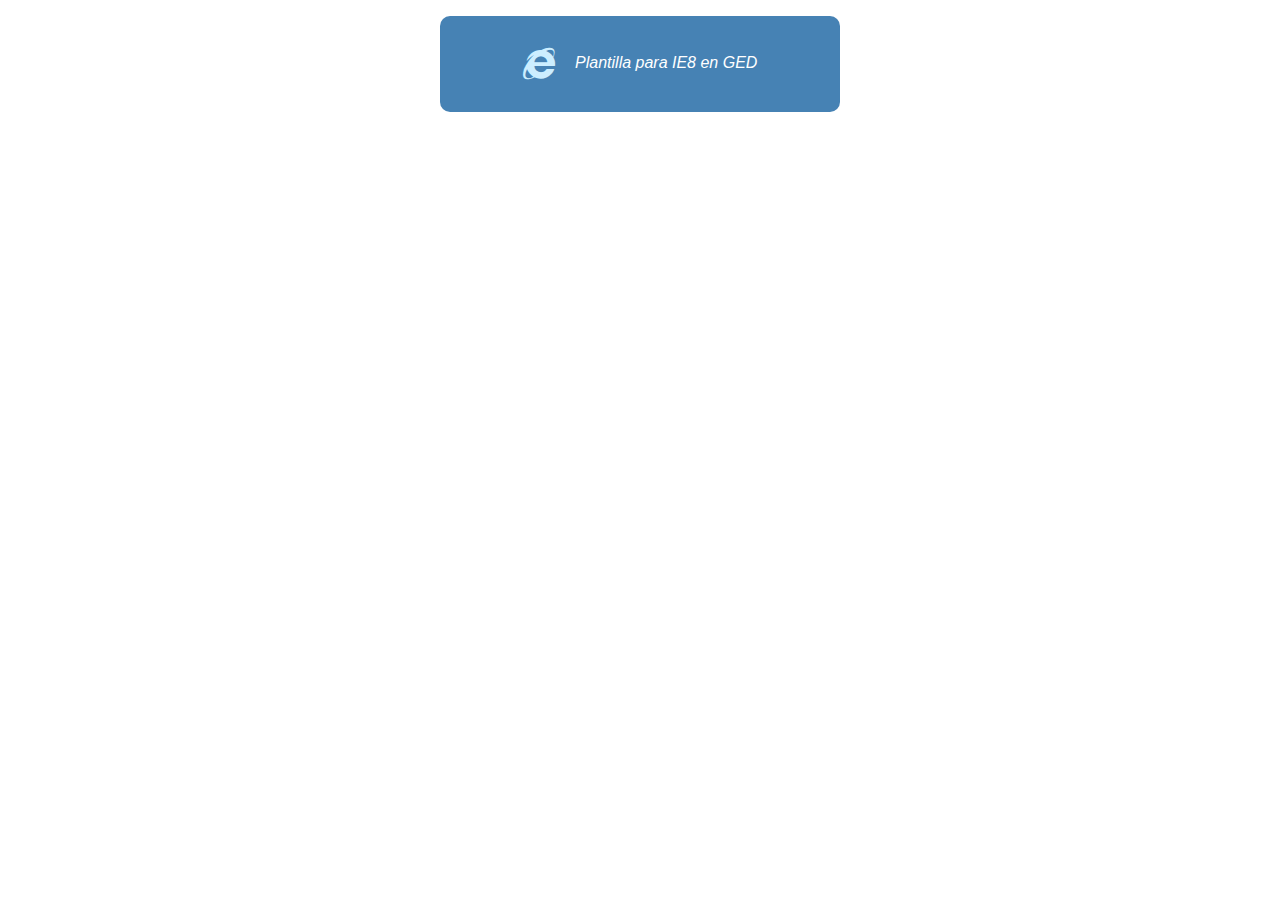
<file: index.html>
<!DOCTYPE html PUBLIC "-//W3C//DTD XHTML 1.0 Transitional//EN" "http://www.w3.org/TR/xhtml1/DTD/xhtml1-transitional.dtd">
<html lang="es">
<head>
	<meta http-equiv="x-ua-compatible" content="IE=8" >
	<meta charset="UTF-8">
	<meta name="viewport" content="width=device-width, user-scalable=no, initial-scale=1.0, maximum-scale=1.0, minimum-scale=1.0">
	<title>Plantilla Para IE8 en GED</title>
	<link rel="stylesheet" href="css/normalize.css">
	<link rel="stylesheet" href="css/font-awesome.css">
	<link rel="stylesheet" href="css/styles.css">
	<script type="text/javascript" src="js/modernizr-custom.js"></script>
  <!--[if (gte IE 6)&(lte IE 8)]>
  <script type="text/javascript" src="js/selectivizr.min.js"></script>
  <noscript><link rel="stylesheet" href="css/ie-fallback.css" /></noscript>
  <![endif]-->
  <!--[if lt IE 9]>
    <link rel="stylesheet" type="text/css" href="css/ie8-styles.css" />
    <![endif]-->
    <script type="text/javascript" src="js/PIE.js"></script>
    <script type="text/javascript" src="js/jquery-1.12.0.min.js"></script>
    <script type="text/javascript" src="js/scripts.js"></script>
</head>
<body>
	<div class="pie-test piejs">
		<i class="fa fa-internet-explorer fa-2x test-icon"></i>
		Plantilla para IE8 en GED
	</div>
</body>
</html>
</file>
<file: css/styles.css>
/* Utilizar modo de caja para que padding no haga más grande los divs */
* {
	box-sizing: border-box;
}


/* Estilo de prueba para comprovar que PIE funciona */
.pie-test {
	border-radius: 10px;
	font-family: Arial;
	background: steelblue;
	color: white;
	text-align: center;
	width: 400px;
	margin: 1em auto 1em auto;
	padding: 2em;
	font-style: italic;
}

.test-icon {
	vertical-align: middle;
	margin-right: 0.5em;
	color: #CEF;
}
</file>
